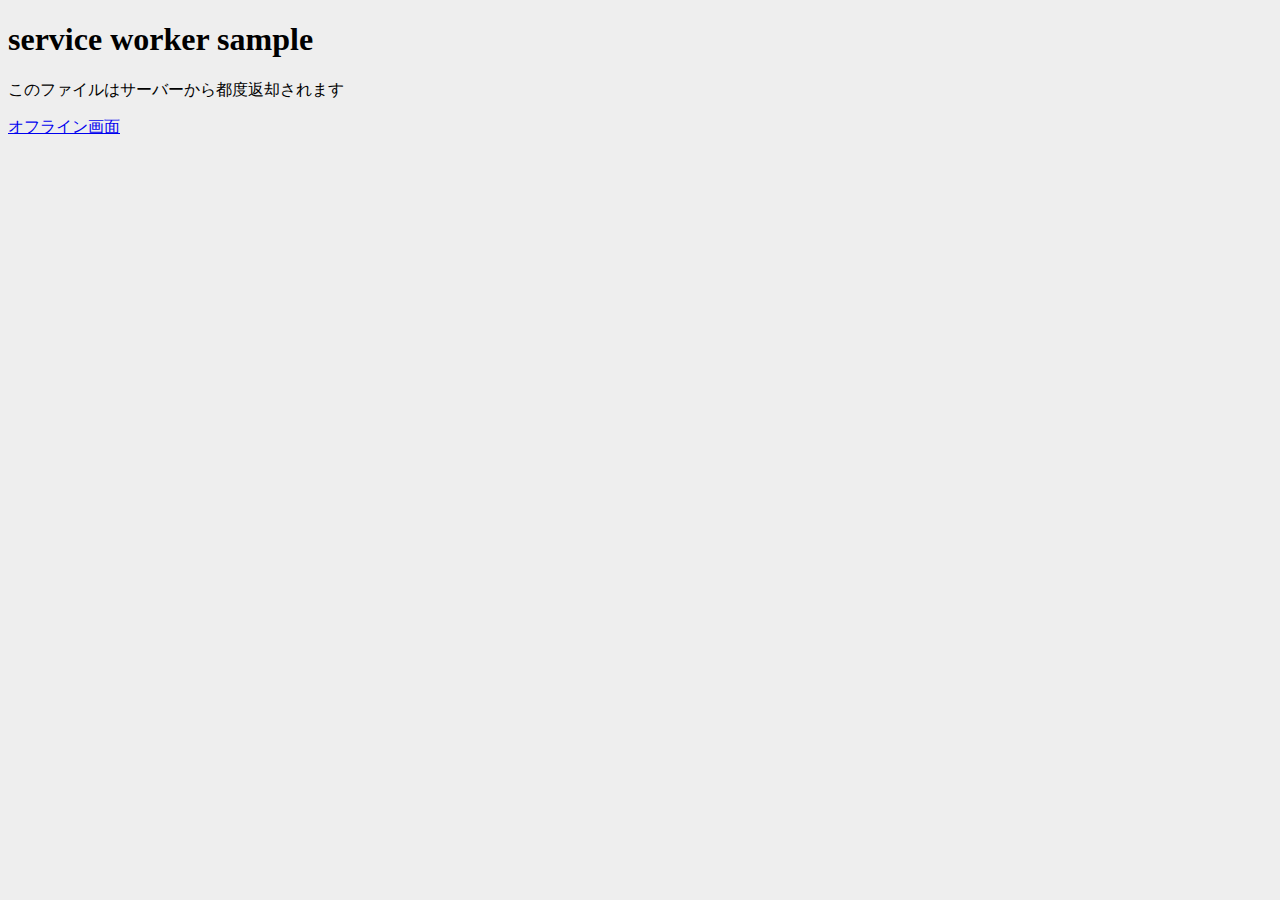
<file: index.html>
<!DOCTYPE html>
<html lang="en">
<head>
    <meta charset="UTF-8">
    <meta name="viewport" content="width=device-width, initial-scale=1.0">
    <meta http-equiv="X-UA-Compatible" content="ie=edge">

    <link rel="manifest" href="/manifest.json">
    <link rel="stylesheet" href="./style.css">
   
    <title>Document</title>
</head>
<body>
    <h1>service worker sample</h1>
    <p>このファイルはサーバーから都度返却されます</p>
    <a href="/offline">オフライン画面</a>
    <script>
        navigator.serviceWorker.register('./service_worker.js', { scope: './'})
    </script>
    <script type='text/javascript' src='./main.js'></script>
</body>
</html>
</file>
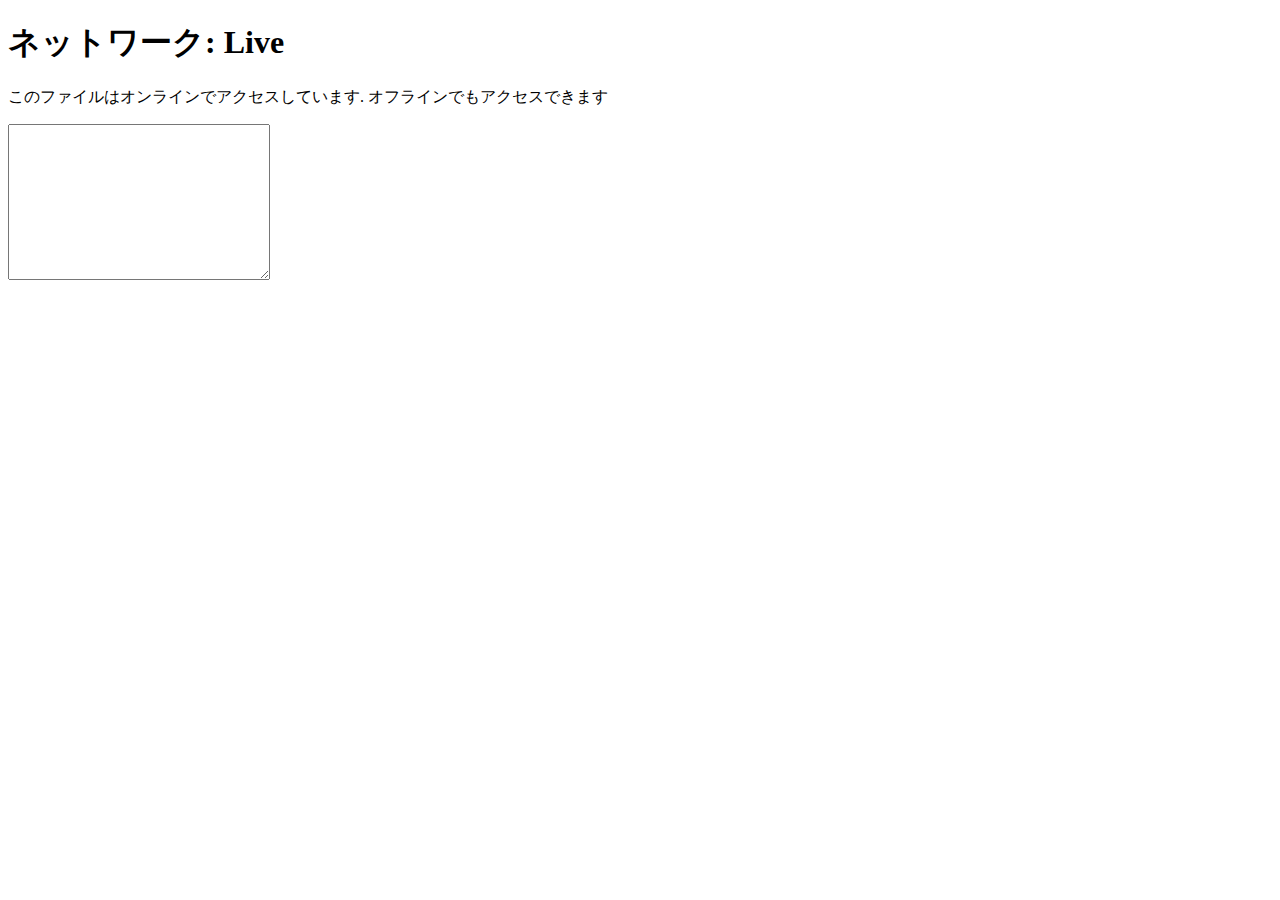
<file: offline.html>
<!DOCTYPE html>
<html lang="en">

<head>
    <meta charset="UTF-8">
    <meta name="viewport" content="width=device-width, initial-scale=1.0">
    <meta http-equiv="X-UA-Compatible" content="ie=edge">
    <title>Document</title>
</head>

<body>
    <h1>ネットワーク: <span id="status"></span></h1>
    <p>このファイルはオンラインでアクセスしています. オフラインでもアクセスできます</p>
    <textarea name="editor" id="editor" cols="30" rows="10"></textarea>

    <script>
        window.onload = () => {
            console.log('this is online: ', navigator.onLine)
            document.getElementById('status').innerText = navigator.onLine ? 'Live' : 'Offline'
        }
    </script>
</body>

</html>
</file>
<file: style.css>
html, body {
    background: #eee;
}
</file>
